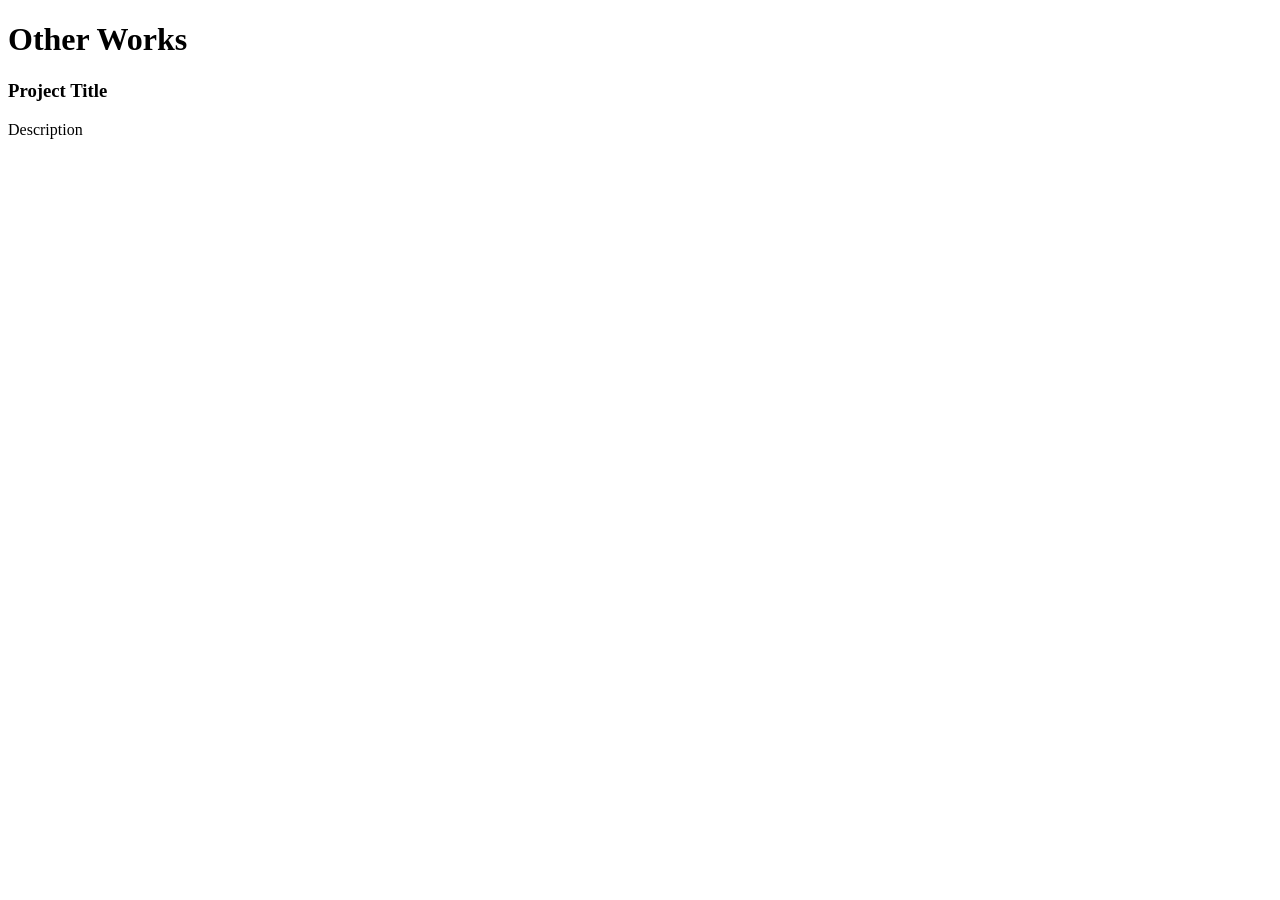
<file: other.html>
<!DOCTYPE html>
<html lang="en">
<head>
<meta charset="UTF-8">
<meta name="viewport" content="width=device-width, initial-scale=1.0">
<title>Other Works</title>
<link href="https://fonts.googleapis.com/css2?family=Playfair+Display&family=Inter:wght@300;400&display=swap" rel="stylesheet">
</head>
<body>
<h1>Other Works</h1>
<div class="container">
<div class="work"><h3>Project Title</h3><p>Description</p></div>
</div>
</body>
</html>
</file>
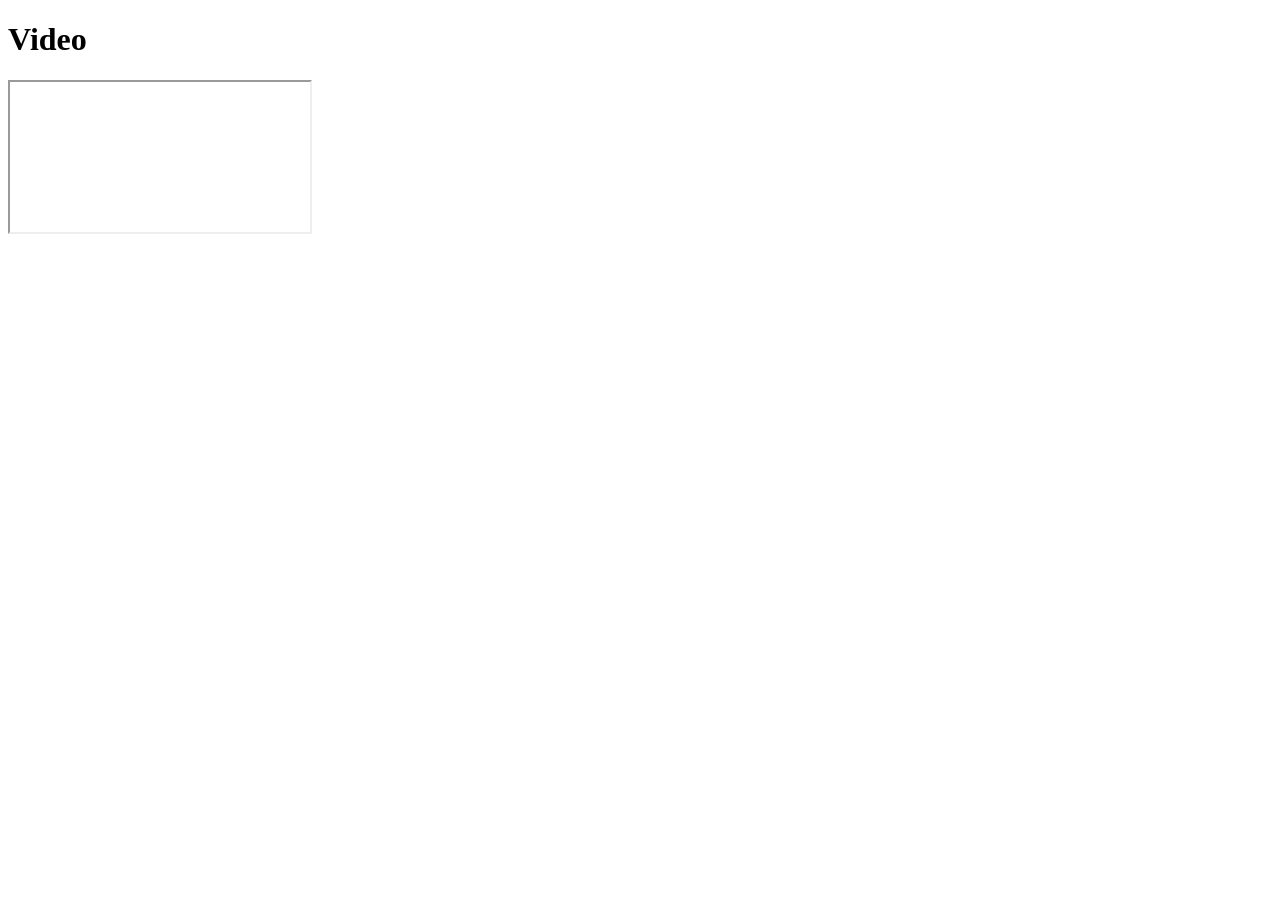
<file: video.html>
<!DOCTYPE html>
<html lang="en">
<head>
<meta charset="UTF-8">
<meta name="viewport" content="width=device-width, initial-scale=1.0">
<title>Video</title>
<link href="https://fonts.googleapis.com/css2?family=Playfair+Display&family=Inter:wght@300;400&display=swap" rel="stylesheet">
</head>
<body>
<h1>Video</h1>
<div class="videos">
<iframe src="https://www.youtube.com/embed/VIDEO_ID"></iframe>
</div>
</body>
</html>
</file>
